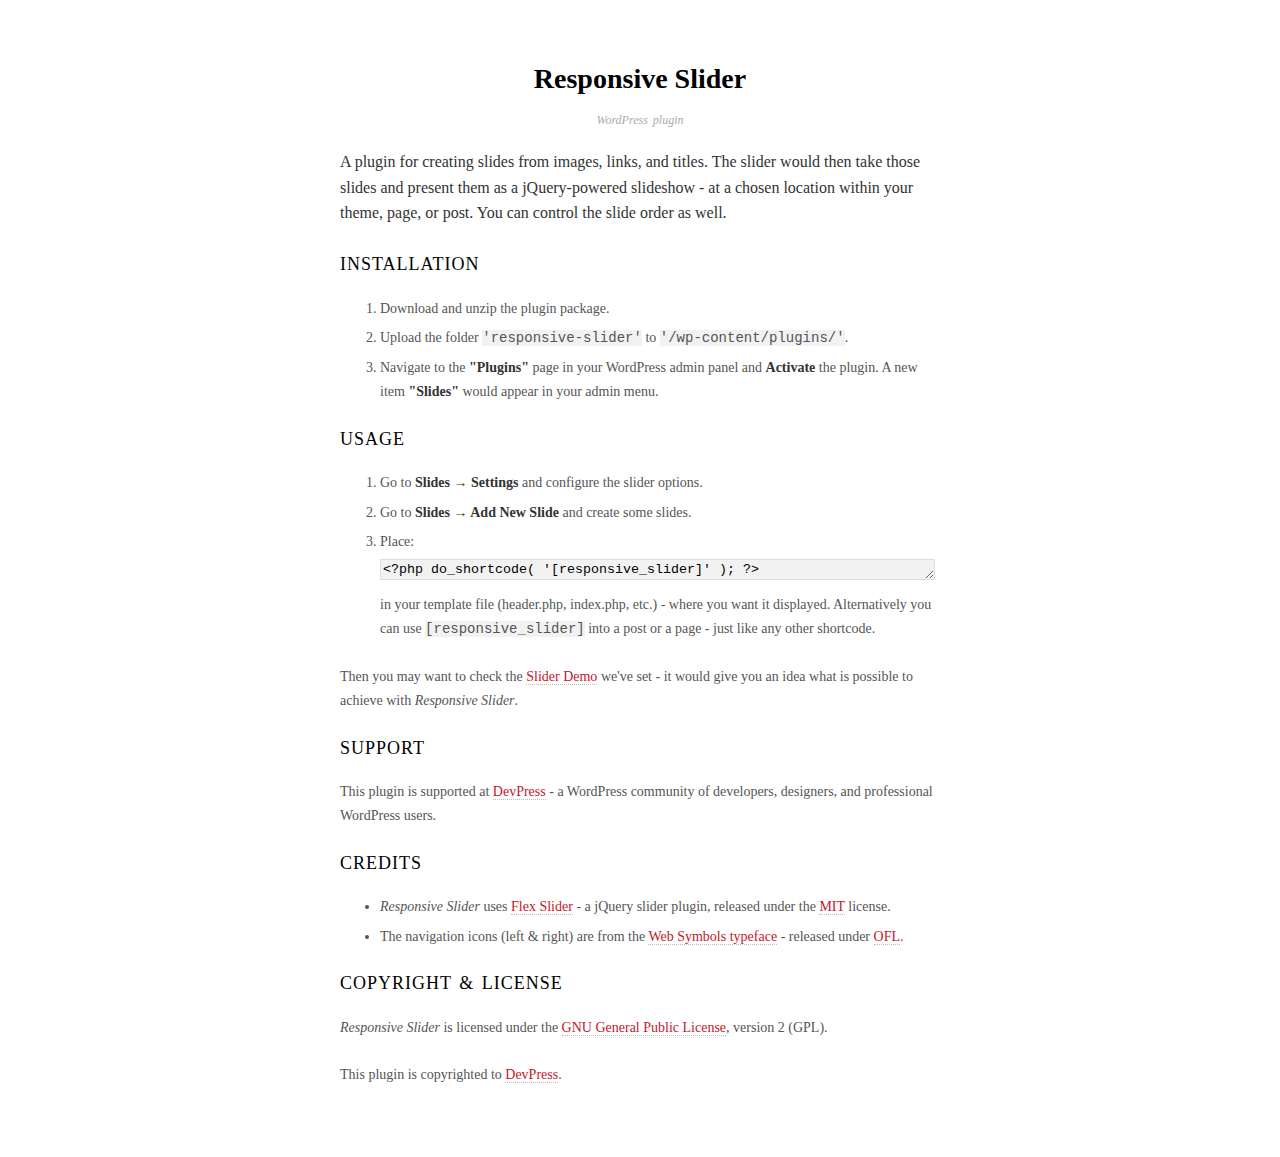
<file: wp-content/plugins/responsive-slider/docs/readme.html>
<!doctype html>
<html dir="ltr" lang="en-US">
<head>
<meta http-equiv="Content-Type" content="text/html; charset=UTF-8" />
<meta http-equiv="X-UA-Compatible" content="IE=edge,chrome=1">   

<!-- Title -->
<title>Read Me: Responsive Slider</title>

<!-- Style -->
<style type="text/css" media="all">
	html { font-size: 100%; }
	body { font: 14px/1.7em Georgia, 'Times New Roman', Times, serif; color: #555; }
	.wrap { width: 600px; margin: 0 auto; padding: 40px 0; }
	a, a:visited { color: #c6162a; text-decoration: none; border-bottom: 1px dotted #bbb; }
	a:hover, a:focus { color: #000; border-color: #c6162a; }
	.button, a.button { background-color: #c9eabd; }
	h1 { text-align: center; color: #000; }
	h2 { margin: .7em 0 1.1em 0; font-weight: normal; font-size: 18px; text-transform: uppercase; letter-spacing: 1px; word-spacing: 2px; color: #000;}
	h2.description { font-style: italic; font-size: 12px; font-weight: normal; color: #aaa; text-align: center; letter-spacing: 0; text-transform: none; }
	p, ul, ol { margin-bottom: 1.7em; }
	p.intro { font-size: 16px; line-height: 1.6em; color: #333; }
	code { font-family: Monaco, monospace, Courier, "Courier New"; background: #f2f2f2; }
	li { margin-bottom: .4em; }
	strong { color: #333; }
	textarea { background: #f2f2f2; border: 1px solid #ddd; width: 98%; }
</style>

</head>

<body>
	<div class="wrap">
		<h1>Responsive Slider</h1>
		<h2 class="description">WordPress plugin</h2>
		<p class="intro">
		A plugin for creating slides from images, links, and titles. The slider would then take those slides and present them as a jQuery-powered slideshow - at a chosen location within your theme, page, or post. You can control the slide order as well.</p> 	
		</p>

		<h2>Installation</h2>
		<ol>
			<li>Download and unzip the plugin package.</li>
			<li>Upload the folder <code>'responsive-slider'</code> to <code>'/wp-content/plugins/'</code>.</li>
			<li>Navigate to the <strong>"Plugins"</strong> page in your WordPress admin panel and <strong>Activate</strong> the plugin. A new item <strong>"Slides"</strong> would appear in your admin menu.</li>
		</ol>
		
		<h2>Usage</h2>
		<ol>
			<li>Go to <strong>Slides &rarr; Settings</strong> and configure the slider options.</li>
			<li>Go to <strong>Slides &rarr; Add New Slide</strong> and create some slides.</li>
			<li>Place: <p style="margin: 5px 0;"><textarea rows="1"><?php do_shortcode( '[responsive_slider]' ); ?></textarea></p> in your template file (header.php, index.php, etc.) - where you want it displayed. Alternatively you can use <code>[responsive_slider]</code> into a post or a page - just like any other shortcode.</li>
		</ol>
	
		<p>
			Then you may want to check the <a href="http://devpress.com/demo/responsive-slider/">Slider Demo</a> we've set - it would give you an idea what is possible to achieve with <em>Responsive Slider</em>.
		</p>
		
		<h2>Support</h2>
		<p>This plugin is supported at <a href="http://devpress.com">DevPress</a> - a WordPress community of developers, designers, and professional WordPress users.</p>
		
		<h2>Credits</h2>
		<ul>
			<li><em>Responsive Slider</em> uses <a href="http://flex.madebymufffin.com" title="Flex Slider">Flex Slider</a> - a jQuery slider plugin, released under the <a href="http://www.opensource.org/licenses/mit-license.php">MIT</a> license.</li>
			<li>The navigation icons (left & right) are from the <a href="http://www.justbenicestudio.com/studio/websymbols/">Web Symbols typeface</a> - released under <a href="http://scripts.sil.org/cms/scripts/page.php?site_id=nrsi&id=OFL">OFL</a>.</li> 	
		</ul>
		
		<h2>Copyright & License</h2>
		<p>
			<em>Responsive Slider</em> is licensed under the <a href="http://www.gnu.org/licenses/old-licenses/gpl-2.0.html">GNU General Public License</a>, version 2 (GPL).
		</p>
		<p>
			This plugin is copyrighted to <a href="http://devpress.com">DevPress</a>.
		</p>
	</div>
</body>
</html>
</file>
